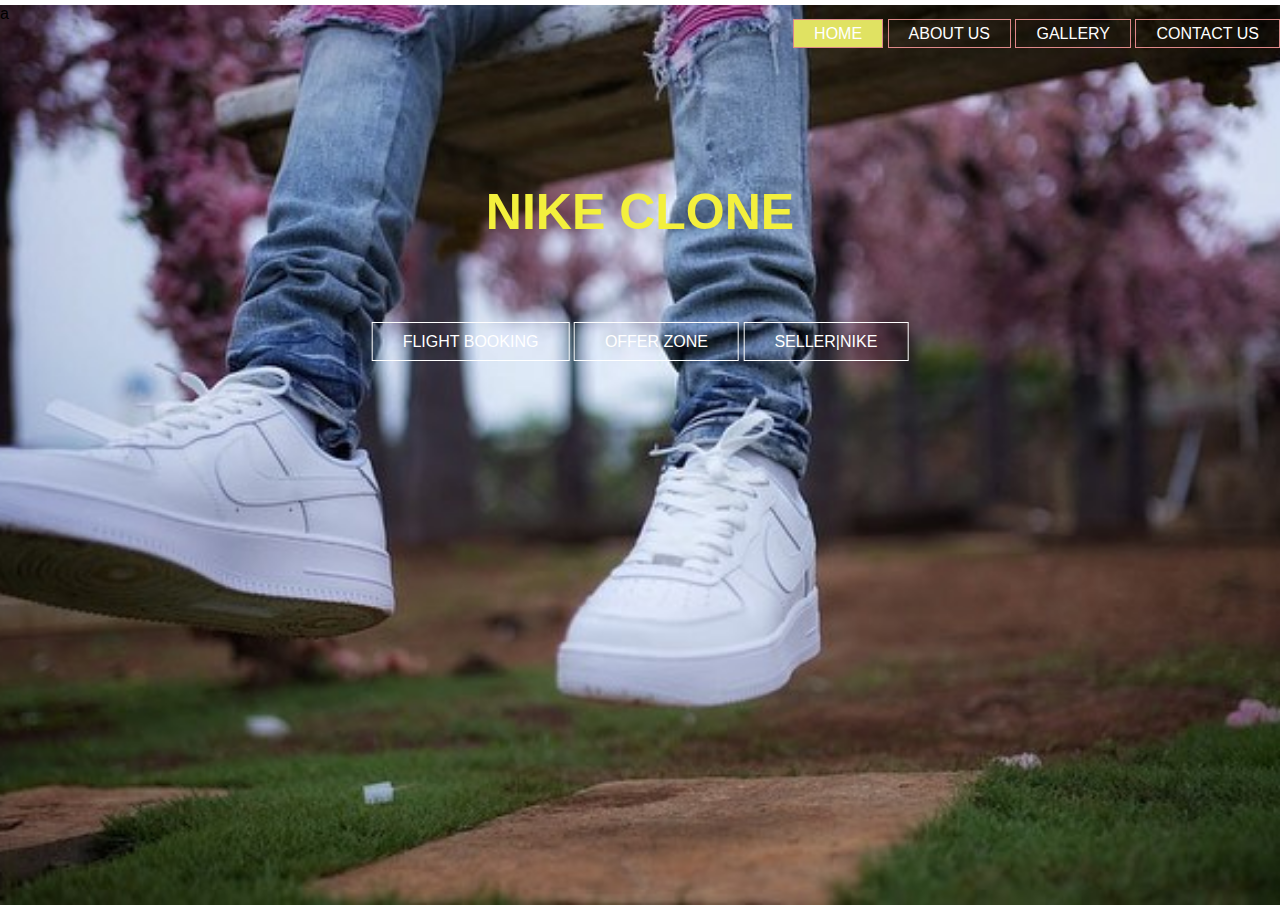
<file: index.html>
<!doctype html>
<html>
    <head>
        <title>NIKE CLONE</title>
        <link rel="stylesheet" type="text/css" href="style.css">
    </head>
    <body>
        <header style="background-image:url('stan.jpg')">
            <div class="main"></div>
                <ul>
                    <li class="active"><a href ="#">HOME</a></li>
                    <li><a href ="index1.html">ABOUT US</a></li>
                    <li><a href ="index2.html">GALLERY</a></li>
                    <li><a href ="index3.html">CONTACT US</a></li>
                </ul>
            </div>
            a <!---<img src="stan.jpg"alt="image"> ---->
            <div class="title">
                <h1>NIKE CLONE</h1>
            </div>
            <div class="button">
                <a href="#" class="btn">FLIGHT BOOKING</a>
                <a href="#" class="btn">OFFER ZONE</a>
                <a href="#" class="btn">SELLER|NIKE</a>
                 </div>
        </header>
    
    </body>
</html>
</file>
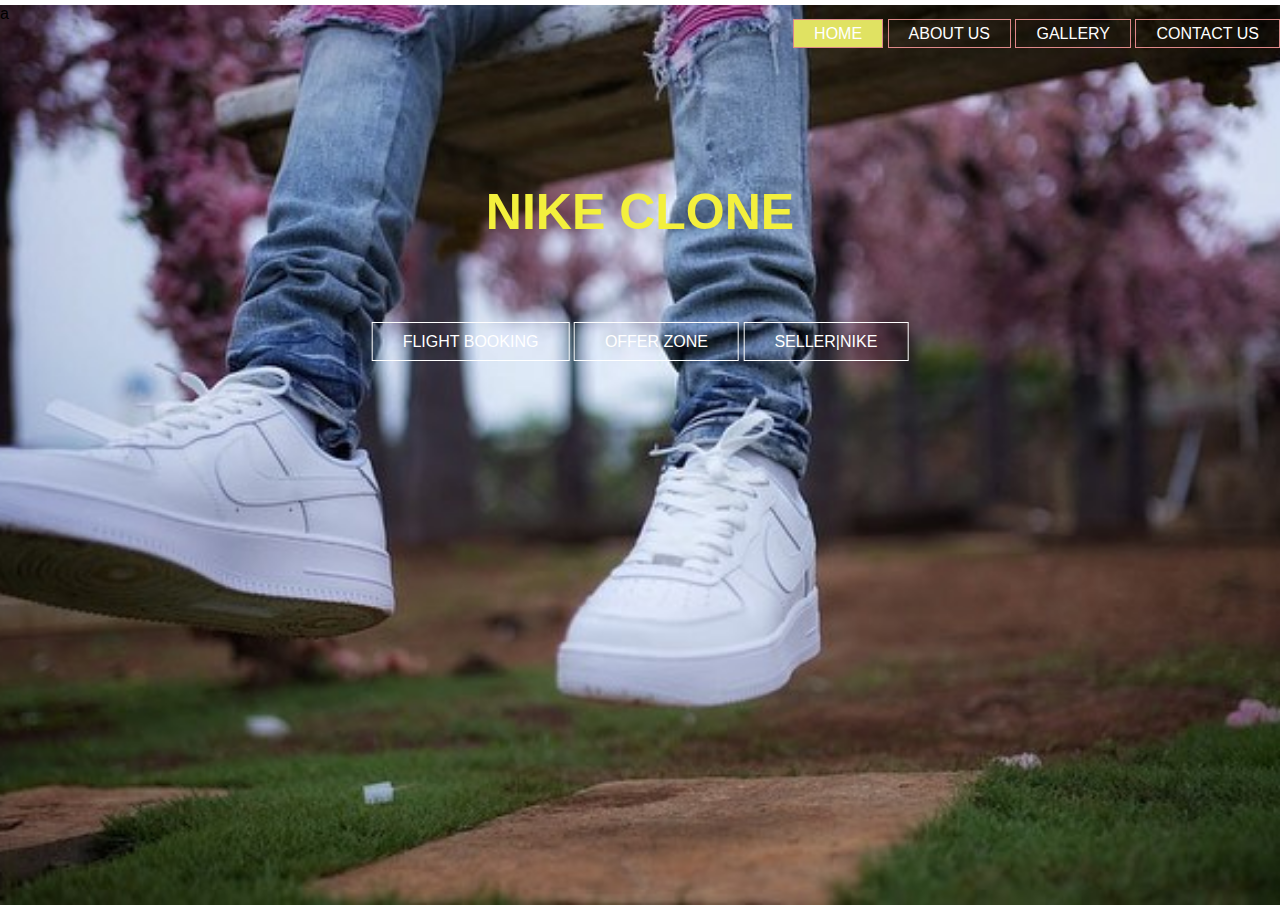
<file: assignment.html>
<!doctype html>
<html>
    <head>
        <title>NIKE CLONE</title>
        <link rel="stylesheet" type="text/css" href="style.css">
    </head>
    <body>
        <header style="background-image:url('stan.jpg')">
            <div class="main"></div>
                <ul>
                    <li class="active"><a href ="#">HOME</a></li>
                    <li><a href ="index1.html">ABOUT US</a></li>
                    <li><a href ="index2.html">GALLERY</a></li>
                    <li><a href ="index3.html">CONTACT US</a></li>
                </ul>
            </div>
            a <!---<img src="stan.jpg"alt="image"> ---->
            <div class="title">
                <h1>NIKE CLONE</h1>
            </div>
            <div class="button">
                <a href="#" class="btn">FLIGHT BOOKING</a>
                <a href="#" class="btn">OFFER ZONE</a>
                <a href="#" class="btn">SELLER|NIKE</a>
                 </div>
        </header>
    
    </body>
</html>
</file>
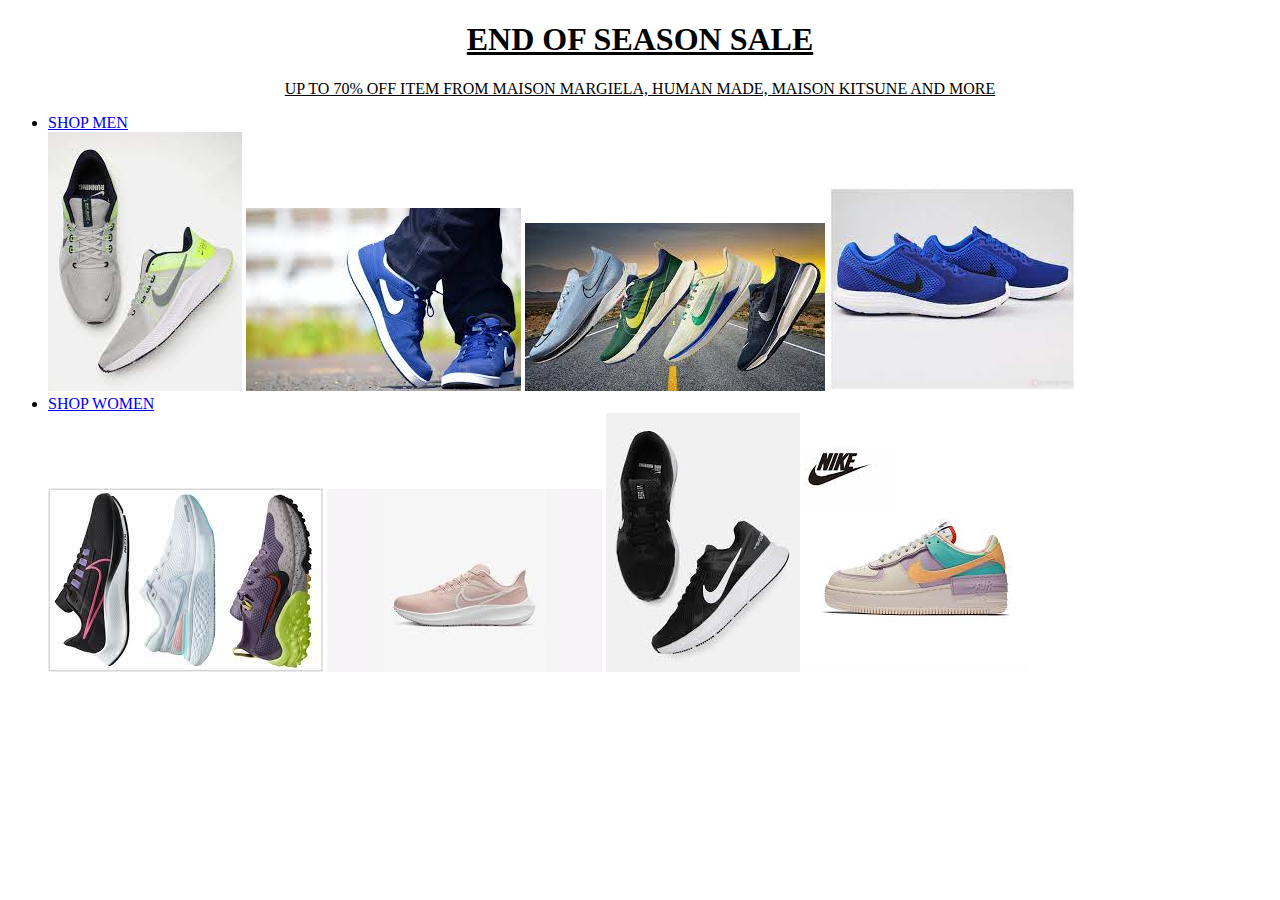
<file: index1.html>
<!doctype html>
<html>
    <head>
        <title>END OF SEASON SALE</title>
    </head>
    <BODY>
            <H1><center><u><b>END OF SEASON SALE</b></u></center></H1>
            <p>
                <center>
               <u> UP TO 70% OFF ITEM FROM MAISON MARGIELA,
                HUMAN MADE, MAISON KITSUNE AND MORE</u>
            </center>
            </p>
            <header>
            <div class="main">
            <ul>
                <li><a href="#">SHOP MEN</a></li>
                <img src="nikemen.jpeg" alt="image">   <img src="men3.jpeg" alt="image">   <img src="men2.jpeg" alt="image">   <img src="men4.jpeg" alt="image">
                <li><a href="#">SHOP WOMEN</a></li>
                <img src="nikewomen.jpeg" alt="image">   <img src="nikewomen1.jpeg" alt="image">   <img src="nikewomen2.jpeg" alt="image">  <img src="nikewomen4.jpeg" alt="image">
            </ul>
        </div>
    </header>
    </BODY>
</html>
</file>
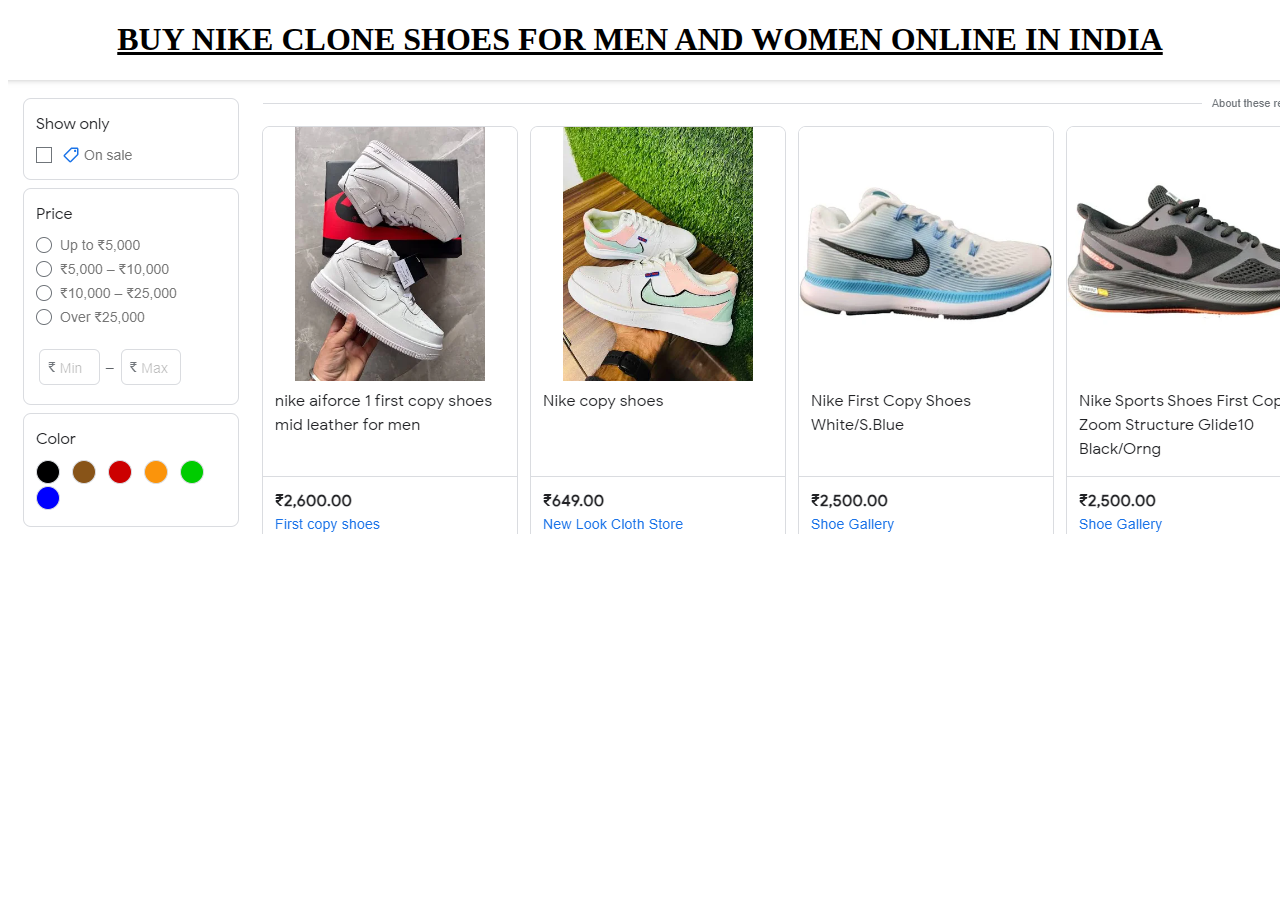
<file: index2.html>
<!DOCTYPE html>
<html>
    <head>
        <title>SHOPPING</title>
    </head>
    <BODY>
        <P>
           <h1> <CENTER><BO><u>BUY NIKE CLONE SHOES FOR MEN AND WOMEN ONLINE IN INDIA</u></BO></CENTER></h1>
        </P>
        <img src="shoppiing.png" alt="image">
    </BODY>
</html>
</file>
<file: style.css>
*{
    margin: 0;
    Padding: 0;
    font-family: 'Gill Sans', 'Gill Sans MT', Calibri, 'Trebuchet MS', sans-serif;
}
header{
    background-image:linear-gradient(rgb(255, 255, 255),0,0,0,0.5),(white,0,0,0,0.5)), url(../nike7.jpg);
    height: 100vh;
    background-size: cover;
    background-position: center;
}
ul{
    float: right;
    list-style-type: none;
    margin-top: 20px;
}
ul li{
    display: inline-block;
}
ul li a{
    text-decoration: none;
    color: #fff;
    padding: 5px 20px;
    border: 1px solid #df8888;
    transition: 0.6s ea;

}
ul li a:hover{
    background-color: #e0e262;
    color: #fff;

}
ul li.active a{
    background-color: #e0e262;
    color: #ffff;
}
.main{
    max-width: 1200px;
    margin-right: 40;
    height: 70;
    margin-bottom: 5px;
}
.title{
    position: absolute;
    bottom: 70%;
    left: 50%;
    transform: translate(-50%,-50%);
}
.title h1{
    color: #f3f03d;
    font-size: 50px;
}
.button{
    position: absolute;
    bottom: 60%;
    left: 50%;
    transform: translate(-50%,-50%);
    color: #fff;
}
.btn{
    border: 1px solid #ffff;
    padding: 10px 30px;
    color: #fff;
    text-decoration: none;
    transition: 0.6s ease;
}
.btn :hover{
    background-color: #ffff;
    color: #000;
}
</file>
